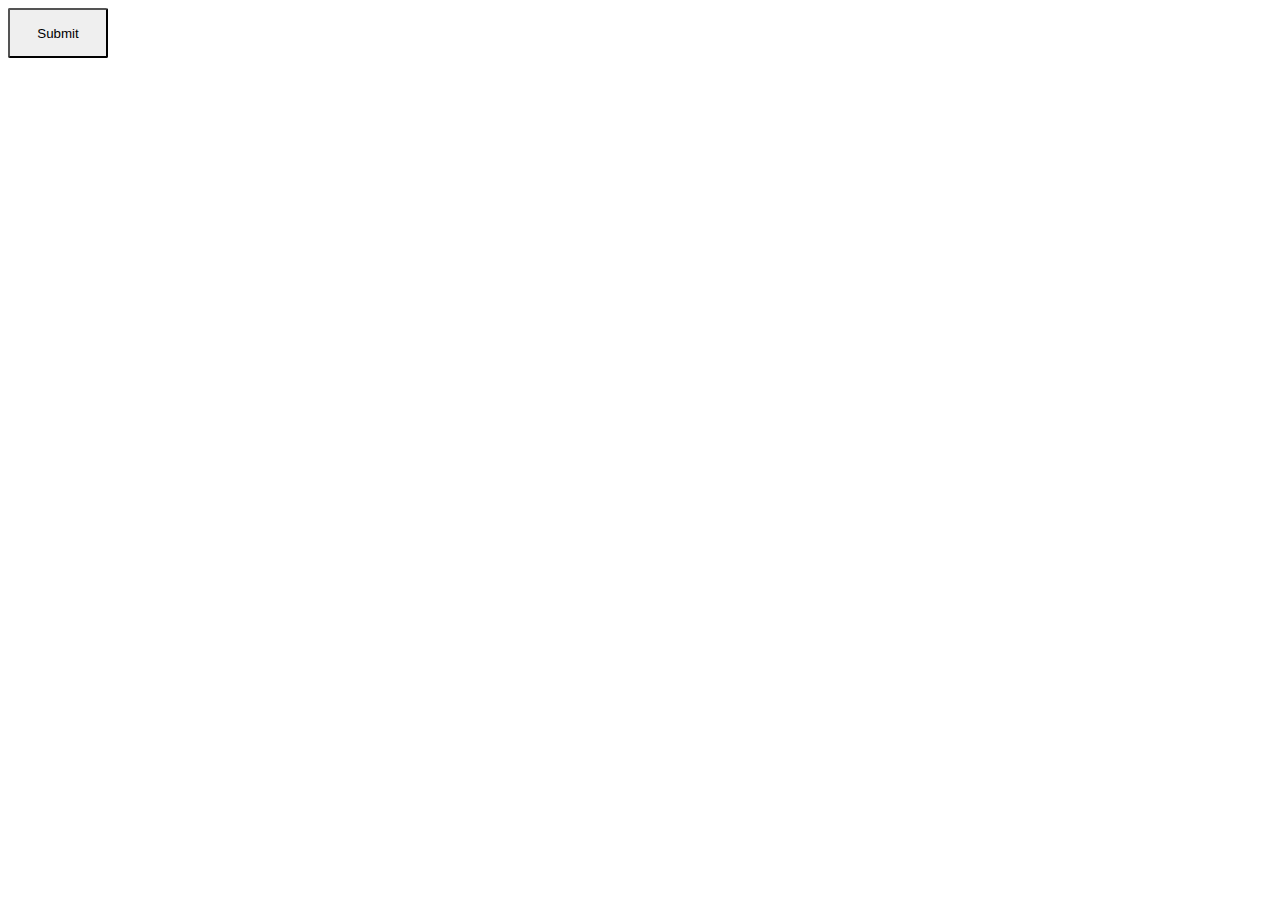
<file: C3/index.html>
<!DOCTYPE html>
<html>
<head>
	<meta charset="utf-8">
	<title>New Page</title>
</head>
<body>
	<button style="width: 100px; height: 50px; border-radius: 2px; text-align: center;">Submit</button>




	<script type="text/javascript" src="index.js"></script>
</body>
</html>
</file>
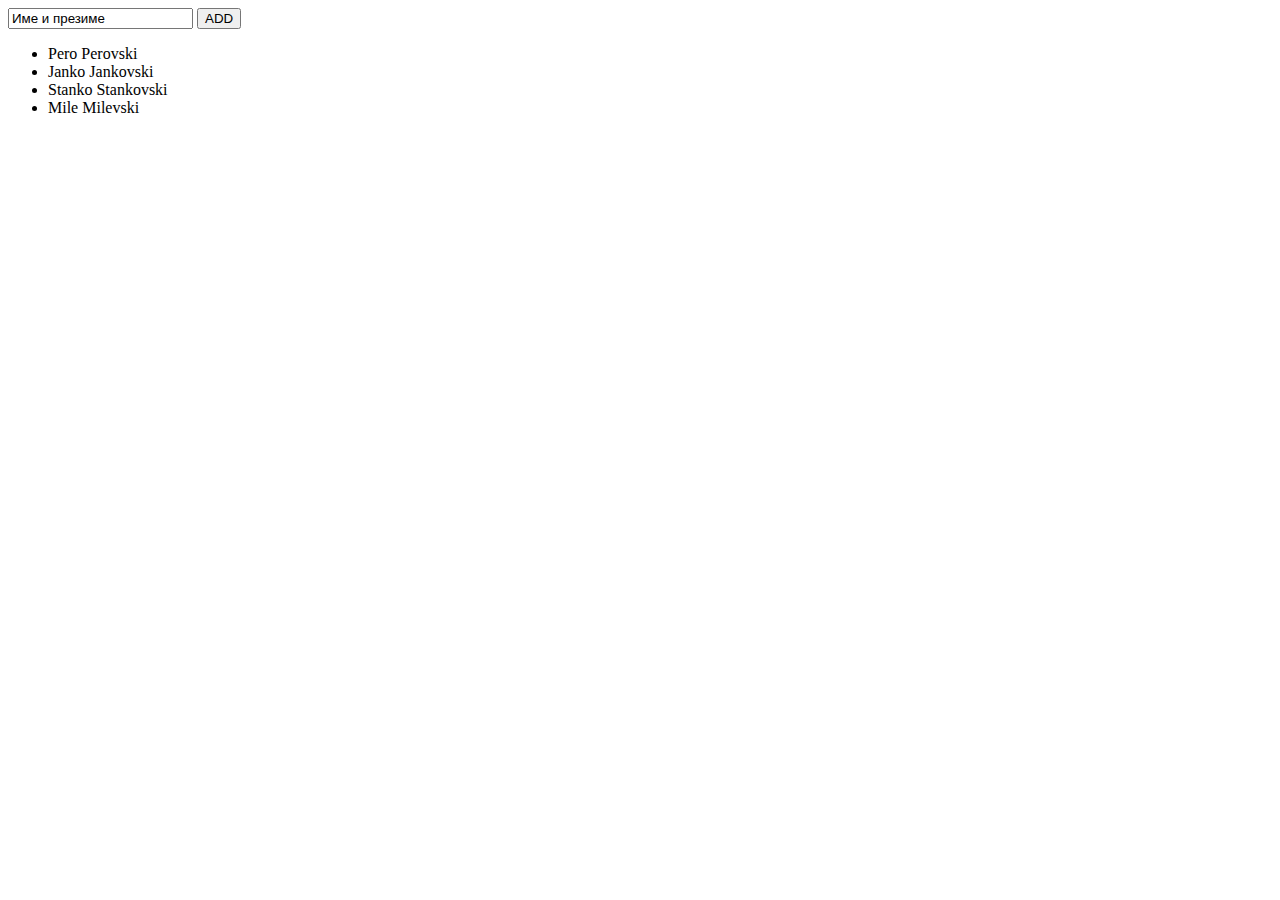
<file: C5/index.html>
<!DOCTYPE html>
<html>
<head>
	<meta charset="utf-8">
	<title>New Page</title>
	<style type="text/css">
		.red {
			color:red;
		}

			.green {
				color:green;
			}
	</style>
</head>
<body>
<input type="text" name="ip" value="Име и презиме" class="input1">
<button class="button1">ADD</button>


<script type="text/javascript" src="index.js"></script>
</body>
</html>
</file>
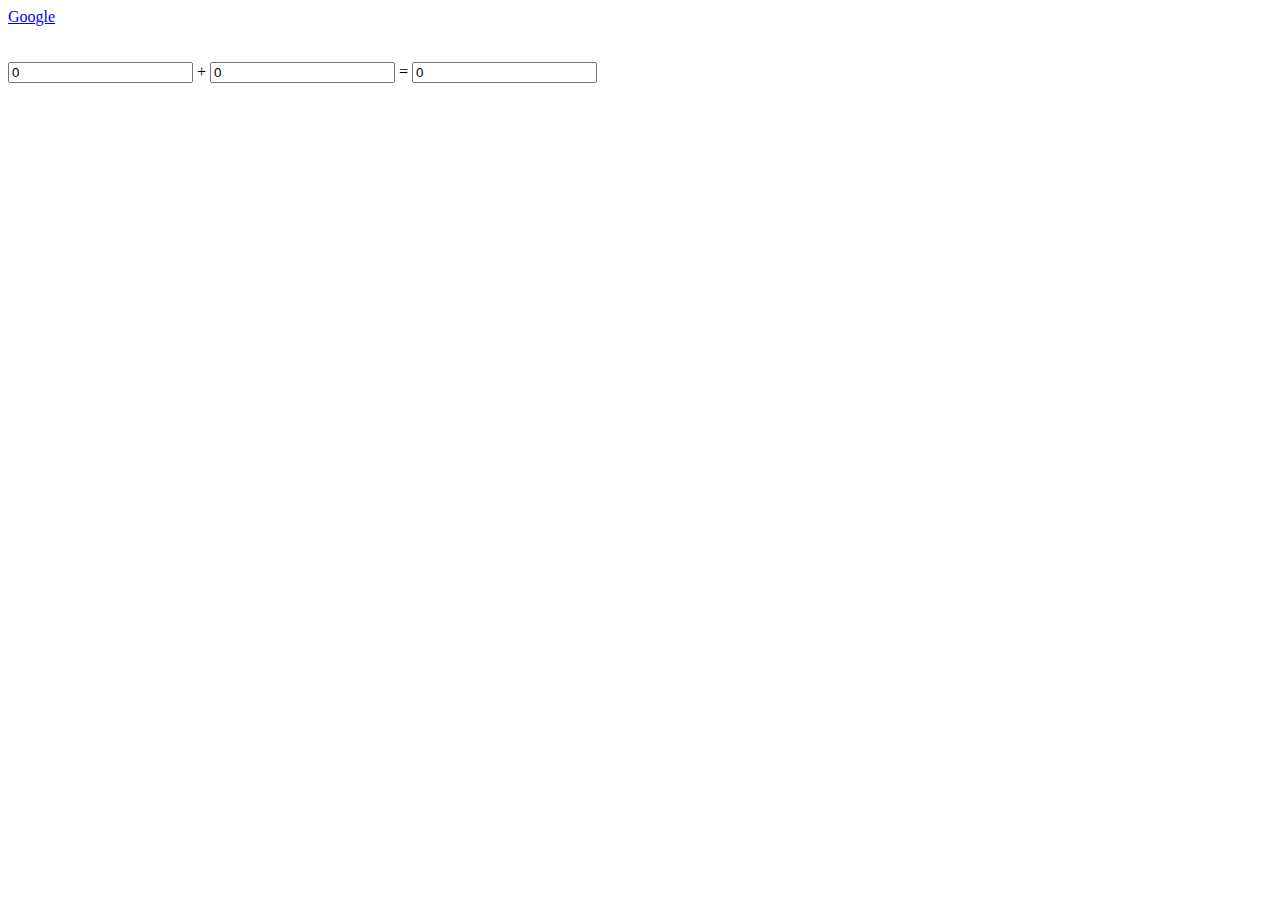
<file: C4/Domasna/index.html>
<!DOCTYPE html>
<html>
<head>
	<title>Google Link</title>
	<meta charset="utf-8">
</head>
<body>
	<a id="yahoo" href="https://www.google.com/">Google</a>
	<br>
	<br>
	<br>

	<div>
		<input id="input1" type="number" name="a" value="0">
		<span>+</span>
		<input id="input2" type="number" name="b" value="0">
		<span>=</span>
		<input id="input3" type="number" name="rezultat" value="0">
	</div>
	<br>
	<div style="width: 500px; height: 500px; display: none; border: 1px solid black; background-color: red; padding-top:100px; " id="win">
		<span style="font-size:50px; display: block; text-align: center;">YOU WIN</span>
		<span style="display: block; font-size: 100px;">$ 1000,000</span>
	</div>

	<script type="text/javascript" src="index.js"></script>
</body>
</html>
</file>
